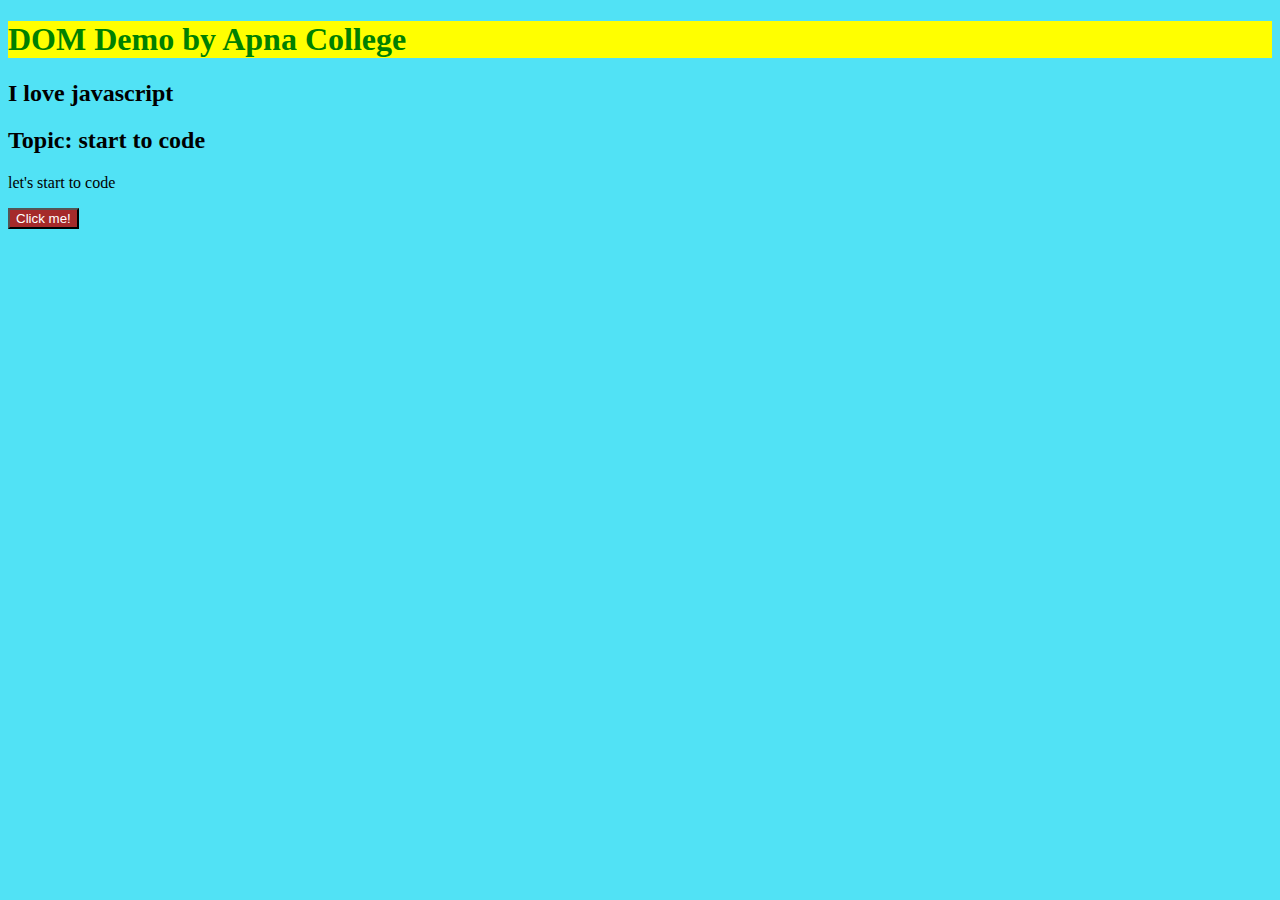
<file: index.html>
<!DOCTYPE html>
<html lang="en">
<head>
    <meta charset="UTF-8">
    <meta name="viewport" content="width=device-width, initial-scale=1.0">
    <title>Document</title>
    <link rel="stylesheet" href="style.css">
</head>
<body>
    <h1>DOM Demo by Apna College</h1>
    <h2>I love javascript</h2>
    <h2>Topic: start to code  </h2>
    <p>let's start to code</p>
    <button>Click me!</button>

    <script src="script.js"></script>
</body>
</html>
</file>
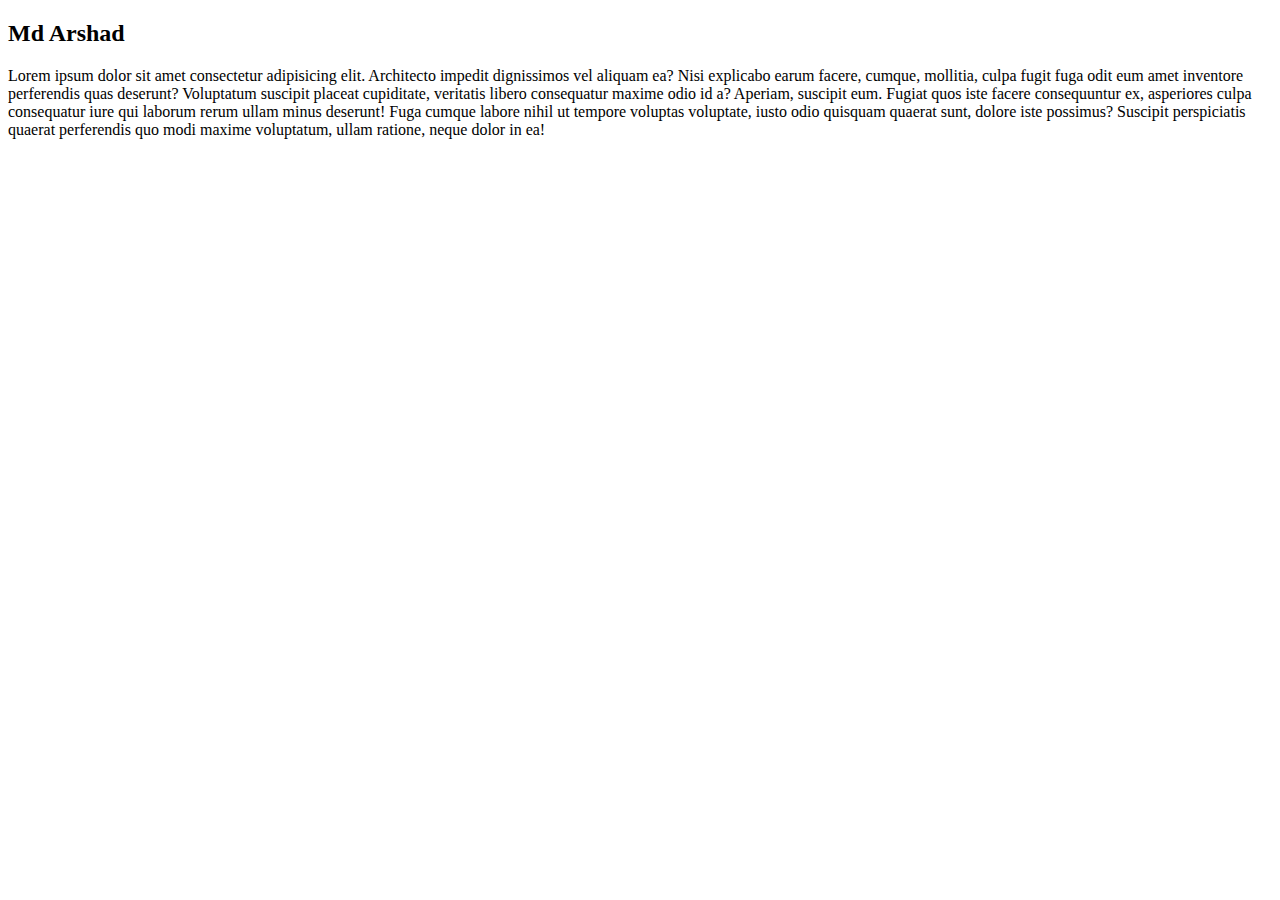
<file: text.html>
<!DOCTYPE html>
<html lang="en">
<head>
    <meta charset="UTF-8">
    <meta name="viewport" content="width=device-width, initial-scale=1.0">
    <title>Document</title>
</head>
<body>
    <h2>Md Arshad</h2>
    <p>Lorem ipsum dolor sit amet consectetur adipisicing elit. Architecto impedit dignissimos vel aliquam ea? Nisi explicabo earum facere, cumque, mollitia, culpa fugit fuga odit eum amet inventore perferendis quas deserunt?
    Voluptatum suscipit placeat cupiditate, veritatis libero consequatur maxime odio id a? Aperiam, suscipit eum. Fugiat quos iste facere consequuntur ex, asperiores culpa consequatur iure qui laborum rerum ullam minus deserunt!
    Fuga cumque labore nihil ut tempore voluptas voluptate, iusto odio quisquam quaerat sunt, dolore iste possimus? Suscipit perspiciatis quaerat perferendis quo modi maxime voluptatum, ullam ratione, neque dolor in ea!</p>
</body>
</html>
</file>
<file: style.css>
h1{
    color:green;
    background-color:yellow;
}
body{
    background-color: #51e2f5;
}
button{
    color:white;
    background-color: brown;
}
</file>
